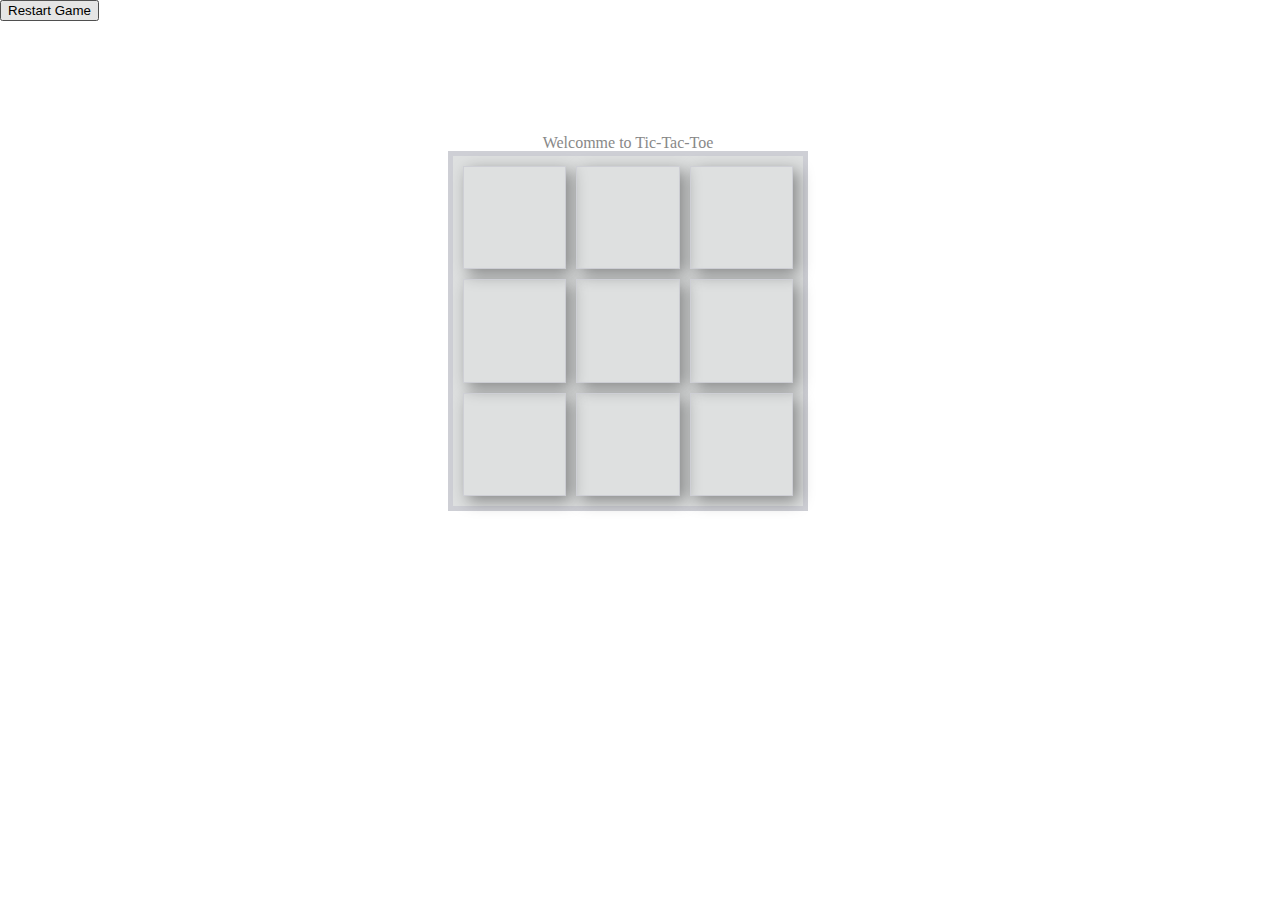
<file: index.html>
<!DOCTYPE html>
<html>
    <head>
        <title>Tic Tac Toe</title>
        <meta charset="UTF-8">
        <meta name="description" content="Tic Tac Toe game">
        <meta name="viewport" content="width=device-width, initial-scale=1.0">
        <link rel="stylesheet" href="style.css">
        <link rel="stylesheet" href="http://fonts.googleapis.com/css?family=Lato:100,300,400">
        <script src="app.js"></script>
    </head>
    <body>
        <!-- <section class="game container"> -->
            <table>
                <caption>Welcomme to Tic-Tac-Toe</caption>
                
                <tr>
                    <td class="col" id="0"></td>
                    <td class="col" id="1"></td>
                    <td class="col" id="2"></td>
                </tr>
                <tr>
                    <td class="col" id="3"></td>
                    <td class="col" id="4"></td>
                    <td class="col" id="5"></td>
                </tr>
                <tr>
                    <td class="col" id="6"></td>
                    <td class="col" id="7"></td>
                    <td class="col" id="8"></td>
                </tr>
            </table>
            <div class="end-game">
                <div class="text"></div>
            </div>
            <button  onclick="startGame()">Restart Game</button>  
        <!-- </section> -->

    </body>
</html>
</file>
<file: style.css>
/* reset */
html,
body,
div,
span,
applet,
object,
iframe,
h1,
h2,
h3,
h4,
h5,
h6,
p,
blockquote,
pre,
a,
abbr,
acronym,
address,
big,
cite,
code,
del,
dfn,
em,
img,
ins,
kbd,
q,
s,
samp,
small,
strike,
strong,
sub,
sup,
tt,
var,
b,
u,
i,
center,
dl,
dt,
dd,
ol,
ul,
li,
fieldset,
form,
label,
legend,
table,
caption,
tbody,
tfoot,
thead,
tr,
th,
td,
article,
aside,
canvas,
details,
embed,
figure,
figcaption,
footer,
header,
hgroup,
menu,
nav,
output,
ruby,
section,
summary,
time,
mark,
audio,
video {
    margin: 0;
    padding: 0;
    border: 0;
    font-size: 100%;
    font: inherit;
    vertical-align: baseline;
}


/* HTML5 display-role reset for older browsers */

article,
aside,
details,
figcaption,
figure,
footer,
header,
hgroup,
menu,
nav,
section {
    display: block;
}

body {
    line-height: 1;
}

ol,
ul {
    list-style: none;
}

blockquote,
q {
    quotes: none;
}

blockquote:before,
blockquote:after,
q:before,
q:after {
    content: '';
    content: none;
}



body {
    color: #888;
    background: #fff;
    font: 300 16px/22px "Lato" "Open Sans", "Helvetica Neue", Helvetica, Arial, sans-serif;
}

*,
*:before,
*:after {
    -webkit-box-sizing: border-box;
    -moz-box-sizing: border-box;
    box-sizing: border-box;
}

.container,
.grid {
    margin: 0 auto;
    width: 960px;
}

.container {
    padding-left: 30px;
    padding-right: 30px;
}

/* Table */
table {
    border-collapse: separate;
    border-spacing: 10px;
    width: 360px;
    height: 360px;
    margin: 0 auto;
    border: 5px solid #cecfd5;
    cursor: pointer;
    background-color: #dee0e0;
    position: absolute;
    top: 15%;
    left:35%;
    
    
}


td{
    border: 1px solid #cecfd5;
    padding: 10px 15px;
    margin: 10px;
    box-shadow:5px 5px 15px rgba(0, 0, 0, 0.4);
}

.end-game{
     display: none;
     width: 200px;
     top: 120px;
     background-color: rgba(205, 133, 63, 0.8);
     position: absolute;
     left: 50%;
     margin-left: -100px;
     padding-top: 50px;
     padding-bottom: 50px;
     text-align: center;
     border-radius: 5px;
     color: white;
     font-size: 2em;
}
</file>
